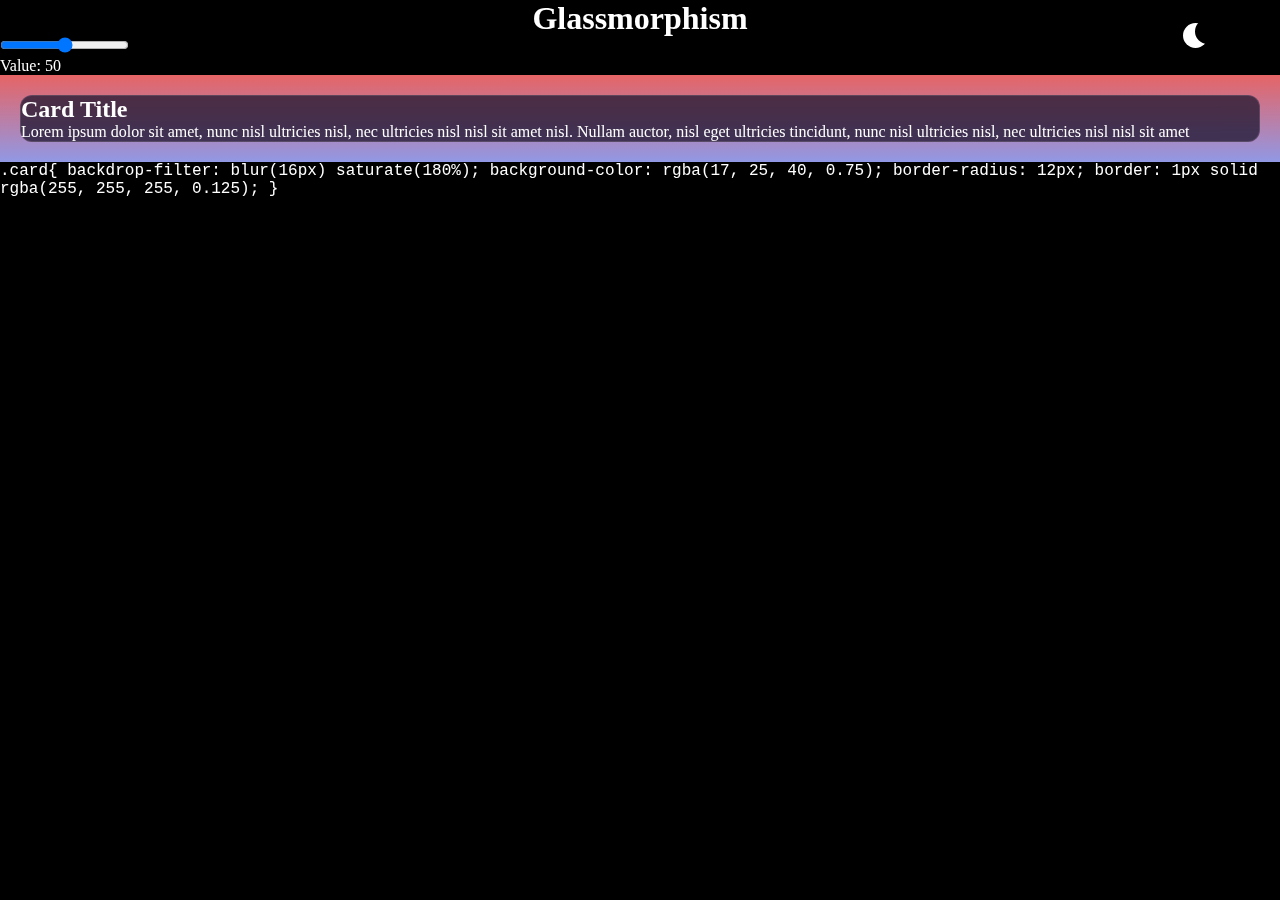
<file: index.html>
<!DOCTYPE html>
<html lang="fr">
  <head>
    <meta charset="utf-8"/>
    <title>Glassmorphism Web Page</title>
    <link rel="stylesheet" href="style.css"/>
  </head>
  <body>
    <h1>Glassmorphism</h1>

    <div class="night_switch">
      <label class="switch_label">
        <input type="checkbox" class="checkbox">
        <span class="slider"></span>
      </label>
    </div>  

    <div class="sliders">
      <input id="opacity_slider" type="range"/>
      <p>Value: <output id="value"></output></p>

    </div>

    <div id="card_layout">
      <div class="card">
        <div class="card_header">
          <h2>Card Title</h2>
        </div>
        <div class="card_main">
          <p>Lorem ipsum dolor sit amet, nunc nisl ultricies nisl, nec ultricies nisl nisl sit amet nisl. Nullam auctor, nisl eget ultricies tincidunt, nunc nisl ultricies nisl, nec ultricies nisl nisl sit amet</p>
        </div>
        <div class="card_footer">

        </div>
      </div>
    </div>

    <div class="code">
      <p>.card{
        backdrop-filter: blur(16px) saturate(180%);
        background-color: rgba(17, 25, 40, 0.75);
        border-radius: 12px;
        border: 1px solid rgba(255, 255, 255, 0.125);
      }</p>
    </div>

    <script src="script.js"></script>
  </body>
</html>
</file>
<file: style.css>
@font-face{
  font-family: CallingCode;
  src: url("CallingCode-Regular.otf") format("opentype");
}

*{
  margin: 0;
  padding: 0;
  box-sizing: border-box;
  --light: #fff;
  --dark: #000;
}

body{
  background-color: #000;
  color: #fff;
  font-family: Lato;
}

h1{
  text-align: center;
}

#card_layout{
  padding: 20px;
  background: linear-gradient(#e66465, #9198e5);
}

.card{
  backdrop-filter: blur(16px) saturate(180%);
  background-color: rgba(17, 25, 40, 0.75);
  border-radius: 12px;
  border: 1px solid rgba(255, 255, 255, 0.125);
}

.code{
  font-family: Consolas, 'Courier New', monospace;
}



.night_switch{
  --light: #d8dbe0;
  --dark: #28292c;
  --wdth: 100px;
  --hght: 50px;
  width: var(--wdth);
  height: var(--hght);
  position: absolute;
  top: 0;
  right: 0;
  margin: 10px;
  }
  
  .switch_label {
  position: absolute;
  width: 100%;
  height: var(--hght);
  background-color: var(--dark);
  border-radius: 25px;
  cursor: pointer;
  border: 3px solid var(--dark);
  }
  
  .checkbox {
  position: absolute;
  display: none;
  }
  
  .slider {
  position: absolute;
  width: 100%;
  height: 100%;
  border-radius: 25px;
  -webkit-transition: 0.3s;
  transition: 0.3s;
  }
  
  .checkbox:checked + .slider {
  background-color: var(--light);
  }
  
  .slider:before {
  content: "";
  position: absolute;
  top: 10px;
  left: 10px;
  width: calc(var(--hght) / 2);
  height: 25px;
  border-radius: 50%;
  box-shadow: inset 12px -4px 0px 0px var(--light);
  background-color: var(--dark);
  transition: .3s;
  }
  
  .checkbox:checked + .slider:before {
  transform: translateX(calc(var(--wdth) - var(--hght)));
  background-color: var(--dark);
  box-shadow: none;
  }
</file>
